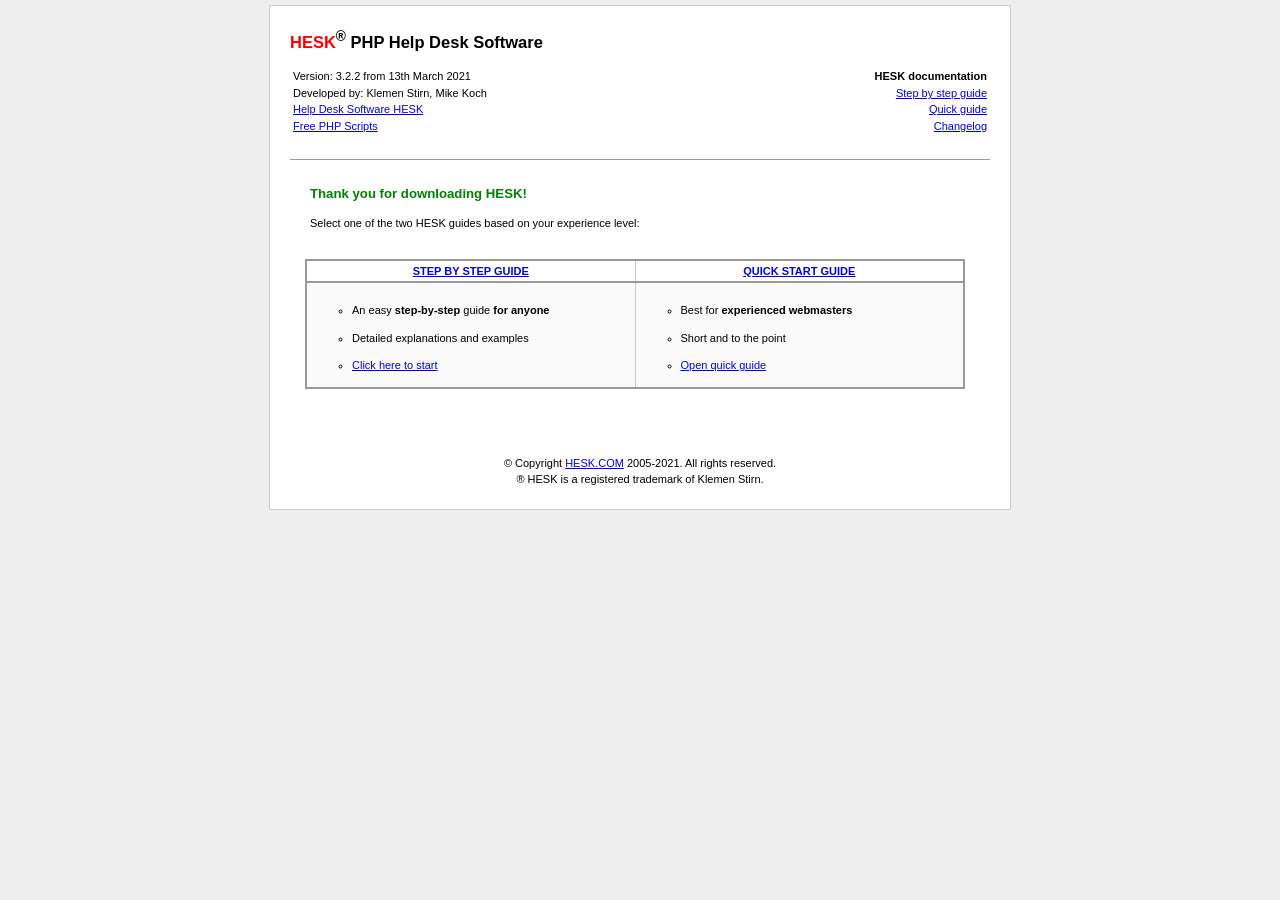
<file: docs/index.html>
<!DOCTYPE html PUBLIC "-//W3C//DTD XHTML; 1.0 Transitional//EN" "http://www.w3.org/TR/xhtml1/DTD/xhtml1-transitional.dtd">
<html xmlns="http://www.w3.org/1999/xhtml" lang="en">
<head>
<title>HESK - Documentation</title>
<meta http-equiv="Content-Type" content="text/html; charset=utf-8" />
<link rel="stylesheet" href="docs_style.css" />
</head>

<body>
<div id="wrapper">
<div id="main">
<h1><span class="dest">HESK</span><sup>&reg;</sup> PHP Help Desk Software</h1>

<table width="100%">
<tr>
<td width="50%" style="text-align:left;vertical-align:top">
 <ul class="nobullets">
 <li>Version: 3.2.2 from 13th March 2021</li>
 <li>Developed by: Klemen Stirn, Mike Koch</li>
 <li><a href="https://www.hesk.com">Help Desk Software HESK</a></li>
 <li><a href="https://www.phpjunkyard.com">Free PHP Scripts</a></li>
 </ul>
</td>
<td width="50%" style="text-align:right;vertical-align:top">
 <ul class="nobullets">
 <li><b>HESK documentation</b></li>
 <li><a href="step-by-step-guide.html">Step by step guide</a></li>
 <li><a href="quick-guide.html">Quick guide</a></li>
 <li><a href="changelog.html">Changelog</a></li>
 </ul>
</td>
</tr>
</table>

<h2 class="title" style="padding-left:20px;">Thank you for downloading HESK!</h2>

<span style="padding-left:20px;">Select one of the two HESK guides based on your experience level:<br />&nbsp;</span>

<ol>
<table id="installation" width="100%">
<thead>
<tr>
<th width="50%"><a href="step-by-step-guide.html">STEP BY STEP GUIDE</a></th>
<th width="50%"><a href="quick-guide.html">QUICK START GUIDE</a></th>
</tr>
</thead>
<tbody>
<tr class="odd">
<td>
<br />
 <ul>
 <li>An easy <b>step-by-step</b> guide <b>for anyone</b></li>
 <li>Detailed explanations and examples</li>
 <li><a href="step-by-step-guide.html">Click here to start</a></li>
 </ul>
</td>
<td>
<br />
 <ul>
 <li>Best for <b>experienced webmasters</b></li>
 <li>Short and to the point</li>
 <li><a href="quick-guide.html">Open quick guide</a></li>
 </ul>
</td>
</tr>
</tbody>
</table>
</ol>

<p>&nbsp;</p>

<p>&nbsp;</p>

<p style="text-align:center">&copy; Copyright <a href="https://www.hesk.com">HESK.COM</a> 2005-2021. All rights reserved.<br />
&reg; HESK is a registered trademark of Klemen Stirn.</p>

</div>
</div>
</body>
</html>
</file>
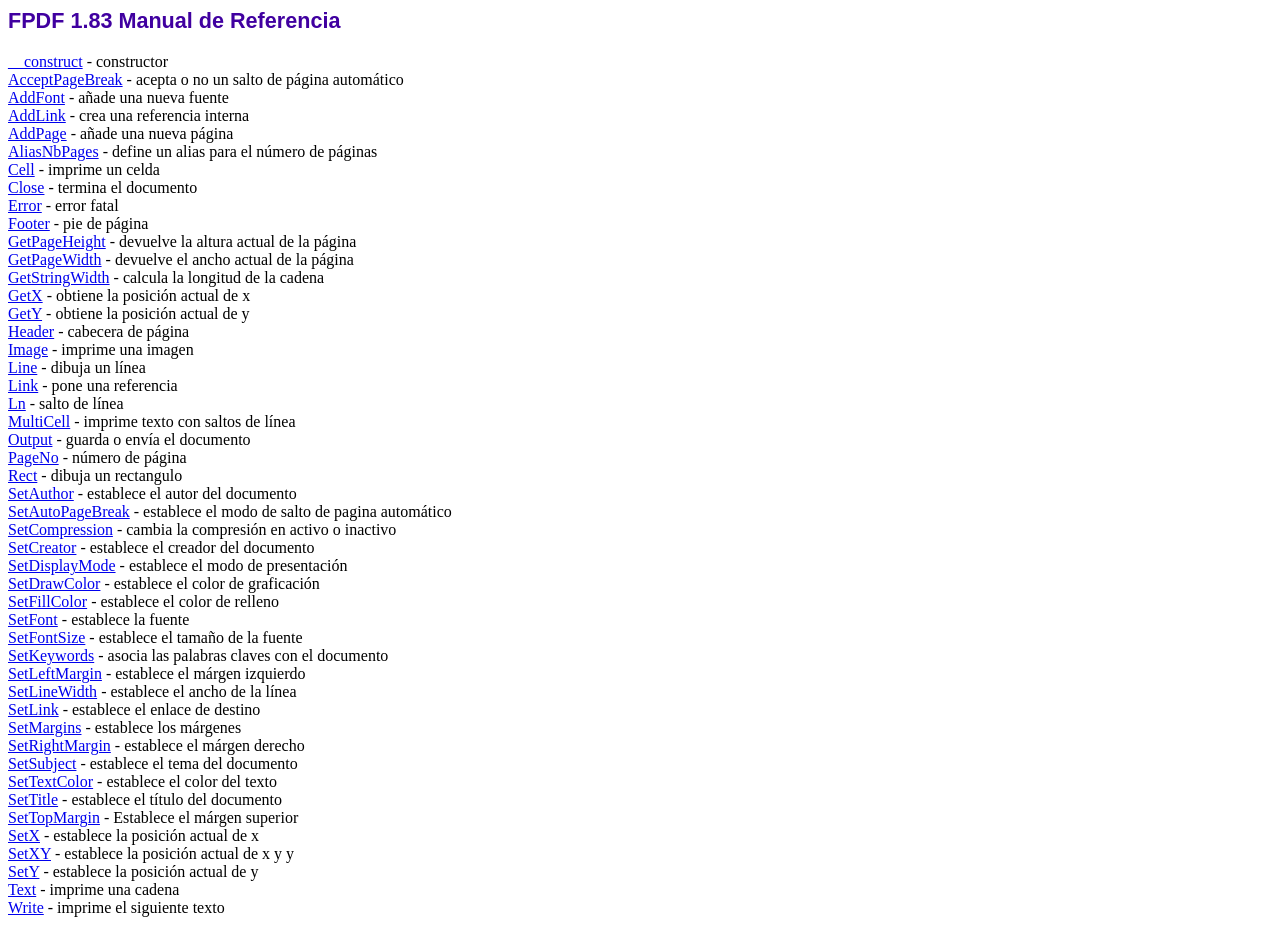
<file: fpdf/doc/index.htm>
<!DOCTYPE html PUBLIC "-//W3C//DTD HTML 4.01 Transitional//EN">
<html>
<head>
<meta http-equiv="Content-Type" content="text/html; charset=ISO-8859-1">
<title>FPDF 1.83 Manual de Referencia</title>
<link type="text/css" rel="stylesheet" href="../fpdf.css">
</head>
<body>
<h1>FPDF 1.83 Manual de Referencia</h1>
<a href="__construct.htm">__construct</a> - constructor<br>
<a href="acceptpagebreak.htm">AcceptPageBreak</a> - acepta o no un salto de p�gina autom�tico<br>
<a href="addfont.htm">AddFont</a> - a�ade una nueva fuente<br>
<a href="addlink.htm">AddLink</a> - crea una referencia interna<br>
<a href="addpage.htm">AddPage</a> - a�ade una nueva p�gina<br>
<a href="aliasnbpages.htm">AliasNbPages</a> - define un alias para el n�mero de p�ginas<br>
<a href="cell.htm">Cell</a> - imprime un celda<br>
<a href="close.htm">Close</a> - termina el documento<br>
<a href="error.htm">Error</a> - error fatal<br>
<a href="footer.htm">Footer</a> - pie de p�gina<br>
<a href="getpageheight.htm">GetPageHeight</a> - devuelve la altura actual de la p�gina<br>
<a href="getpagewidth.htm">GetPageWidth</a> - devuelve el ancho actual de la p�gina<br>
<a href="getstringwidth.htm">GetStringWidth</a> - calcula la longitud de la cadena<br>
<a href="getx.htm">GetX</a> - obtiene la posici�n actual de x<br>
<a href="gety.htm">GetY</a> - obtiene la posici�n actual de y<br>
<a href="header.htm">Header</a> - cabecera de p�gina<br>
<a href="image.htm">Image</a> - imprime una imagen<br>
<a href="line.htm">Line</a> - dibuja un l�nea<br>
<a href="link.htm">Link</a> - pone una referencia<br>
<a href="ln.htm">Ln</a> - salto de l�nea<br>
<a href="multicell.htm">MultiCell</a> - imprime texto con saltos de l�nea<br>
<a href="output.htm">Output</a> - guarda o env�a el documento<br>
<a href="pageno.htm">PageNo</a> - n�mero de p�gina<br>
<a href="rect.htm">Rect</a> - dibuja un rectangulo<br>
<a href="setauthor.htm">SetAuthor</a> - establece el autor del documento<br>
<a href="setautopagebreak.htm">SetAutoPageBreak</a> - establece el modo de salto de pagina autom�tico<br>
<a href="setcompression.htm">SetCompression</a> - cambia la compresi�n en activo o inactivo<br>
<a href="setcreator.htm">SetCreator</a> - establece el creador del documento<br>
<a href="setdisplaymode.htm">SetDisplayMode</a> - establece el modo de presentaci�n<br>
<a href="setdrawcolor.htm">SetDrawColor</a> - establece el color de graficaci�n<br>
<a href="setfillcolor.htm">SetFillColor</a> - establece el color de relleno<br>
<a href="setfont.htm">SetFont</a> - establece la fuente<br>
<a href="setfontsize.htm">SetFontSize</a> - establece el tama�o de la fuente<br>
<a href="setkeywords.htm">SetKeywords</a> - asocia las palabras claves con el documento<br>
<a href="setleftmargin.htm">SetLeftMargin</a> - establece el m�rgen izquierdo<br>
<a href="setlinewidth.htm">SetLineWidth</a> - establece el ancho de la l�nea<br>
<a href="setlink.htm">SetLink</a> - establece el enlace de destino<br>
<a href="setmargins.htm">SetMargins</a> - establece los m�rgenes<br>
<a href="setrightmargin.htm">SetRightMargin</a> - establece el m�rgen derecho<br>
<a href="setsubject.htm">SetSubject</a> - establece el tema del documento<br>
<a href="settextcolor.htm">SetTextColor</a> - establece el color del texto<br>
<a href="settitle.htm">SetTitle</a> - establece el t�tulo del documento<br>
<a href="settopmargin.htm">SetTopMargin</a> - Establece el m�rgen superior<br>
<a href="setx.htm">SetX</a> - establece la posici�n actual de x<br>
<a href="setxy.htm">SetXY</a> - establece la posici�n actual de x y y<br>
<a href="sety.htm">SetY</a> - establece la posici�n actual de y<br>
<a href="text.htm">Text</a> - imprime una cadena<br>
<a href="write.htm">Write</a> - imprime el siguiente texto<br>
</body>
</html>
</file>
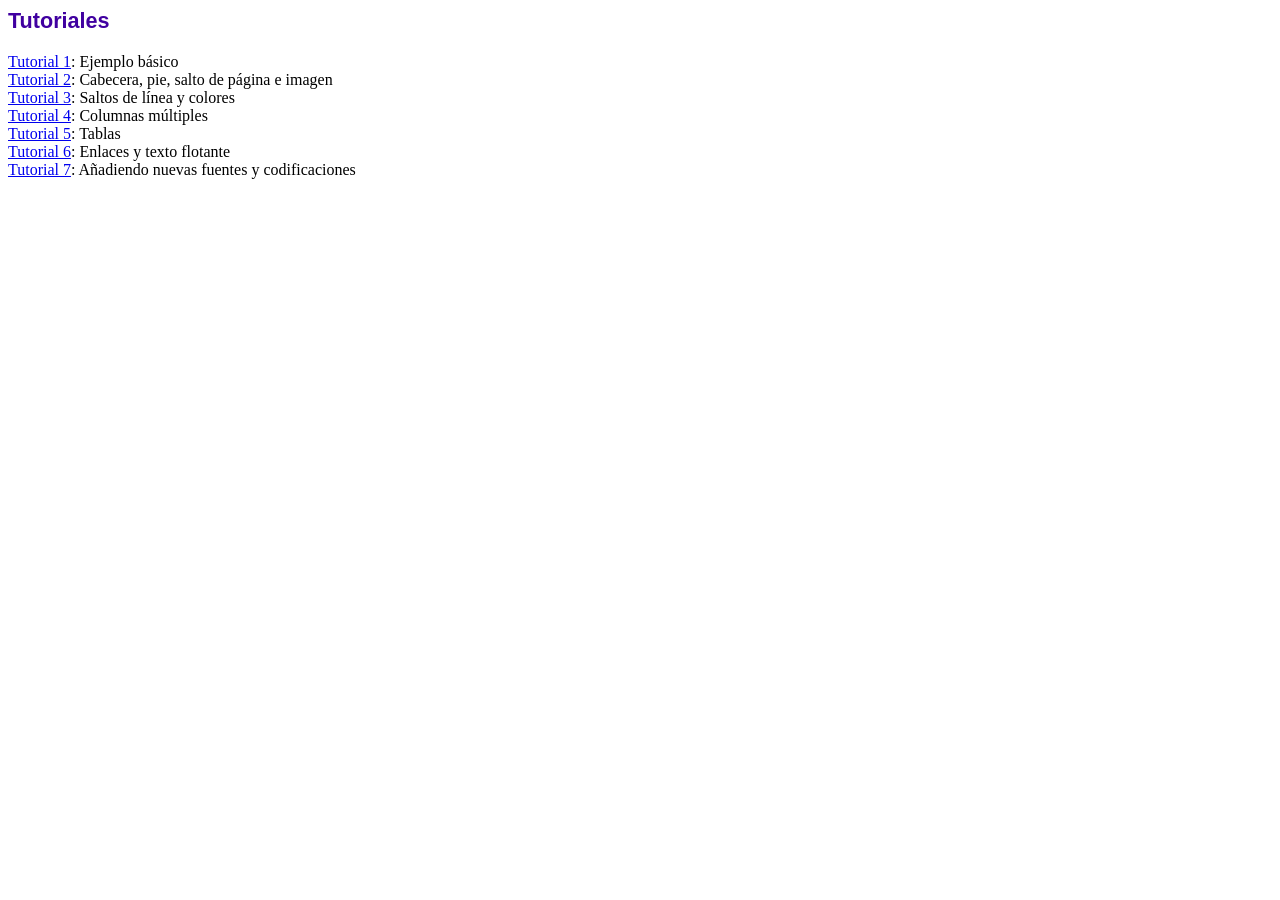
<file: fpdf/tutorial/index.htm>
<!DOCTYPE html PUBLIC "-//W3C//DTD HTML 4.01 Transitional//EN">
<html>
<head>
<meta http-equiv="Content-Type" content="text/html; charset=ISO-8859-1">
<title>Tutoriales</title>
<link type="text/css" rel="stylesheet" href="../fpdf.css">
</head>
<body>
<h1>Tutoriales</h1>
<ul style="list-style-type:none; margin-left:0; padding-left:0">
<li><a href="tuto1.htm">Tutorial 1</a>: Ejemplo b�sico</li>
<li><a href="tuto2.htm">Tutorial 2</a>: Cabecera, pie, salto de p�gina e imagen</li>
<li><a href="tuto3.htm">Tutorial 3</a>: Saltos de l�nea y colores</li>
<li><a href="tuto4.htm">Tutorial 4</a>: Columnas m�ltiples</li>
<li><a href="tuto5.htm">Tutorial 5</a>: Tablas</li>
<li><a href="tuto6.htm">Tutorial 6</a>: Enlaces y texto flotante</li>
<li><a href="tuto7.htm">Tutorial 7</a>: A�adiendo nuevas fuentes y codificaciones</li>
</ul>
</body>
</html>
</file>
<file: docs/docs_style.css>
/* Style sheet and XHTML code
Author: Mauricio Samy Silva http://www.maujor.com/ A Web Standard evangelist site
City: Rio de Janeiro - Brazil
Contact: maujorcss[at]maujor[dot]com
Date: 2006-05-11
*/
body 
{
	margin:5px 0;
	padding:0;
	background:#eee;
	color: black;
	font : 68.8%/1.5 Verdana, Geneva, Arial, Helvetica, sans-serif;
	text-align:center;
}

#wrapper 
{
	width:700px;
	background:#fff;
	margin:0 auto;
	text-align:left;
	border:1px solid #ccc;
	padding:10px 20px;
}

h1 {font-size:1.5em;}

h2 
{
	font-size:1.2em;
	border-top:1px solid #999;
	padding-top:1.8em;
}

h2.title 
{
	font-size:1.2em;
	border-top:1px solid #999;
	padding-top:1.8em;
	color: green;
}

h3 {font-size:1.0em;}
span.dest {color:#f00;}
span.tip {color:#008000; font-weight:bold;}

p 
{
	color : black;
	font-family : Verdana, Geneva, Arial, Helvetica, sans-serif;
	font-size: 1.0em;
}

address 
{
	font-weight:bold;
	font-style:normal;
}

ul.nobullets 
{
	margin:0 0 1.0em;
	padding:0;
	list-style:none;
}

ol li {margin-bottom:1.0em;}

samp, code 
{
	font-size:1.3em;
	font-weight:bold;
}

a:hover 
{
	color : red;
	background:#ccc;
	text-decoration : none;
}

table#installation 
{
	border-collapse:collapse;
	margin: 5px 15px 10px -25px;
	border: 2px solid #999;
}

table#installation thead 
{
	text-align:center;
	text-transform:uppercase;
}

table#installation tr td, table#installation tr th 
{
	padding: 2px 5px;
	border: 1px solid #ccc;
}

table#installation tr th 
{
	border-bottom-width:2px;
	border-bottom-color:#999;
}

table#installation tr td var 
{
	font-weight:bold;
	font-style:normal;
}

table#installation tr.odd 
{
	background: #fafafa;
}

div.error 
{
	border: 1px solid #cd0a0a; 
	background: #fef1ec; 
	color: #cd0a0a;
	padding-left:10px;
	padding-right:5px;
}

div.success 
{
	border: 1px solid #18760f; 
	background: #e9ffdb; 
	color: #363636;
	padding-left:10px;
	padding-right:5px;
}

div.notice 
{
	border: 1px solid #fcefa1; 
	background: #fff9de; 
	color: #363636;
	padding-left:10px;
	padding-right:5px;
}
</file>
<file: fpdf/fpdf.css>
body {font-family:"Times New Roman",serif}
h1 {font:bold 135% Arial,sans-serif; color:#4000A0; margin-bottom:0.9em}
h2 {font:bold 95% Arial,sans-serif; color:#900000; margin-top:1.5em; margin-bottom:1em}
dl.param dt {text-decoration:underline}
dl.param dd {margin-top:1em; margin-bottom:1em}
dl.param ul {margin-top:1em; margin-bottom:1em}
tt, code, kbd {font-family:"Courier New",Courier,monospace; font-size:82%}
div.source {margin-top:1.4em; margin-bottom:1.3em}
div.source pre {display:table; border:1px solid #24246A; width:100%; margin:0em; font-family:inherit; font-size:100%}
div.source code {display:block; border:1px solid #C5C5EC; background-color:#F0F5FF; padding:6px; color:#000000}
div.doc-source {margin-top:1.4em; margin-bottom:1.3em}
div.doc-source pre {display:table; width:100%; margin:0em; font-family:inherit; font-size:100%}
div.doc-source code {display:block; background-color:#E0E0E0; padding:4px}
.kw {color:#000080; font-weight:bold}
.str {color:#CC0000}
.cmt {color:#008000}
p.demo {text-align:center; margin-top:-0.9em}
a.demo {text-decoration:none; font-weight:bold; color:#0000CC}
a.demo:link {text-decoration:none; font-weight:bold; color:#0000CC}
a.demo:hover {text-decoration:none; font-weight:bold; color:#0000FF}
a.demo:active {text-decoration:none; font-weight:bold; color:#0000FF}
</file>
